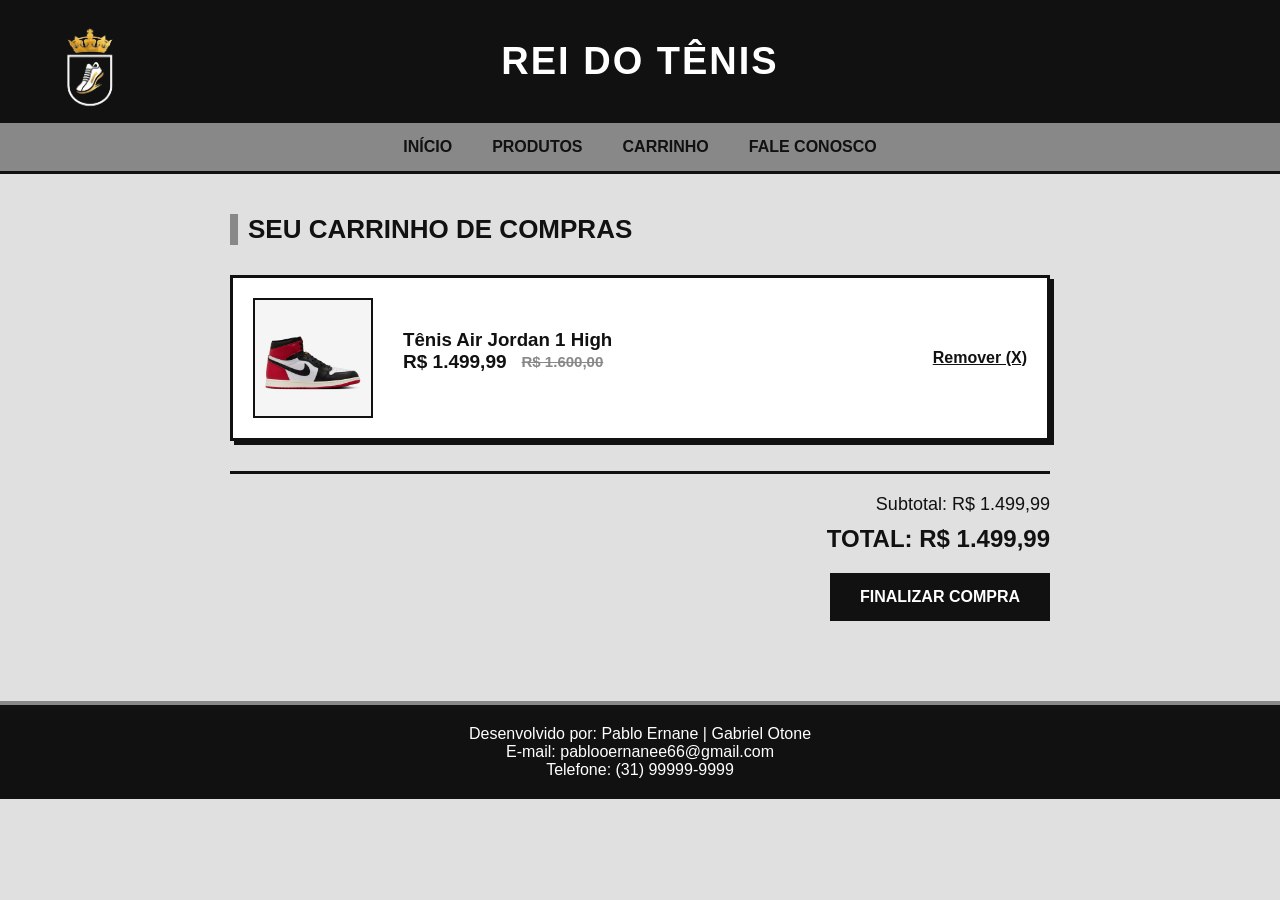
<file: carrinho.html>
<!doctype html>
<html lang="pt-BR">
  <head>
    <meta charset="UTF-8" />
    <meta name="viewport" content="width=device-width, initial-scale=1.0" />
    <title>Rei do Tênis - Carrinho</title>
    <link rel="stylesheet" href="estilo.css" />
  </head>
  <body>
    <img src="img/logo-oficial.png" alt="Logo da marca" id="minha-imagem" />
    <header>
      <h1 class="logo-texto">Rei do Tênis</h1>
      <nav>
        <ul>
          <li><a href="index.html">Início</a></li>
          <li><a href="produtos.html">Produtos</a></li>
          <li><a href="carrinho.html">Carrinho</a></li>
          <li><a href="contato.html">Fale Conosco</a></li>
        </ul>
      </nav>
    </header>

    <main style="padding: 40px; max-width: 900px; margin: 0 auto">
      <h2>Seu Carrinho de Compras</h2>

      <div class="carrinho-container">
        <input type="checkbox" id="remover-item-1" class="hack-remover" />

        <div class="item-carrinho">
          <img
            src="img/Air Jordan 1 High OG.avif"
            alt="Tênis Air Jordan 1 High"
          />

          <div class="info">
            <h3>Tênis Air Jordan 1 High</h3>
            <div class="preco-container">
              <span class="preco-promo">R$ 1.499,99</span>
              <span class="preco-antigo"><del>R$ 1.600,00</del></span>
            </div>
          </div>

          <label for="remover-item-1" class="btn-remover-falso"
            >Remover (X)</label
          >
        </div>
      </div>

      <div
        style="
          text-align: right;
          margin-top: 30px;
          border-top: 3px solid #111111;
          padding-top: 20px;
        "
      >
        <p style="font-size: 18px; margin-bottom: 10px">
          Subtotal: R$ 1.499,99
        </p>
        <h3 style="font-size: 24px; font-weight: 900">TOTAL: R$ 1.499,99</h3>
        <button
          class="btn-comprar"
          style="
            display: inline-block;
            margin-top: 20px;
            border: none;
            cursor: pointer;
            padding: 15px 30px;
          "
        >
          Finalizar Compra
        </button>
      </div>
    </main>
    <footer>
      <p>Desenvolvido por: Pablo Ernane | Gabriel Otone</p>
      <p>E-mail: pablooernanee66@gmail.com</p>
      <p>Telefone: (31) 99999-9999</p>
    </footer>
  </body>
</html>
</file>
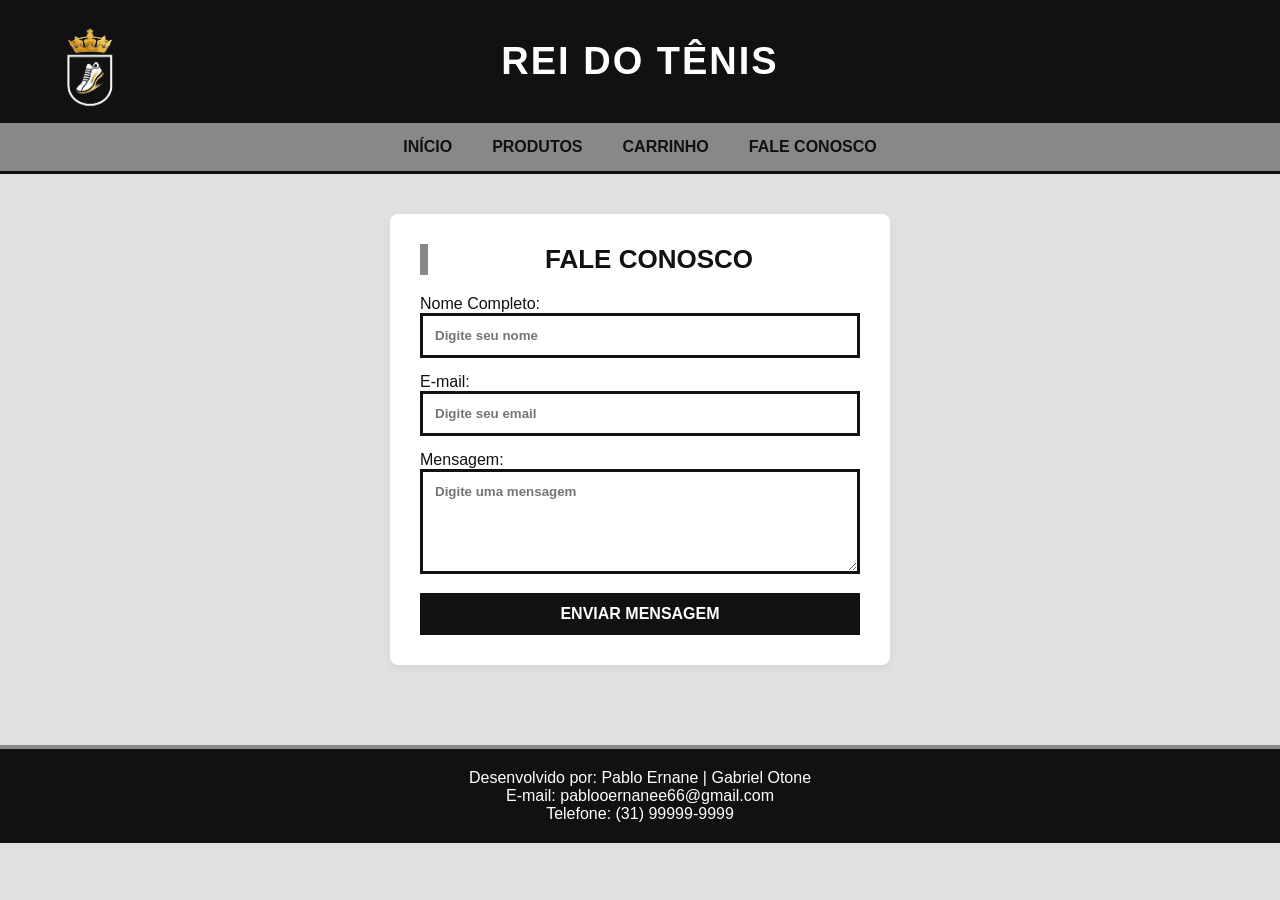
<file: contato.html>
<!doctype html>
<html lang="pt-BR">
  <head>
    <meta charset="UTF-8" />
    <meta name="viewport" content="width=device-width, initial-scale=1.0" />
    <title>Contato</title>
    <link rel="stylesheet" href="estilo.css" />
  </head>
  <body>
    <img src="img/logo-oficial.png" alt="Logo da marca" id="minha-imagem" />
    <header>
      <h1 class="logo-texto">Rei do Tênis</h1>
      <nav>
        <ul>
          <li><a href="index.html">Início</a></li>
          <li><a href="produtos.html">Produtos</a></li>
          <li><a href="carrinho.html">Carrinho</a></li>
          <li><a href="contato.html">Fale Conosco</a></li>
        </ul>
      </nav>
    </header>

    <main style="padding: 40px; display: flex; justify-content: center">
      <div
        style="
          background-color: #fff;
          padding: 30px;
          border-radius: 8px;
          box-shadow: 0 4px 8px rgba(0, 0, 0, 0.05);
          width: 100%;
          max-width: 500px;
        "
      >
        <h2 style="margin-bottom: 20px; text-align: center">Fale Conosco</h2>

        <form action="#" method="POST" class="formulario-contato">
          <label for="nome">Nome Completo:</label>
          <input
            type="text"
            placeholder="Digite seu nome"
            id="nome"
            name="nome"
            required
          />

          <label for="email">E-mail:</label>
          <input
            type="email"
            placeholder="Digite seu email"
            id="email"
            name="email"
            required
          />

          <label for="mensagem">Mensagem:</label>
          <textarea
            id="mensagem"
            placeholder="Digite uma mensagem"
            name="mensagem"
            rows="5"
            required
          ></textarea>

          <button
            type="submit"
            class="btn-comprar"
            style="width: 100%; border: none; cursor: pointer"
          >
            Enviar Mensagem
          </button>
        </form>
      </div>
    </main>

    <footer>
      <p>Desenvolvido por: Pablo Ernane | Gabriel Otone</p>
      <p>E-mail: pablooernanee66@gmail.com</p>
      <p>Telefone: (31) 99999-9999</p>
    </footer>
  </body>
</html>
</file>
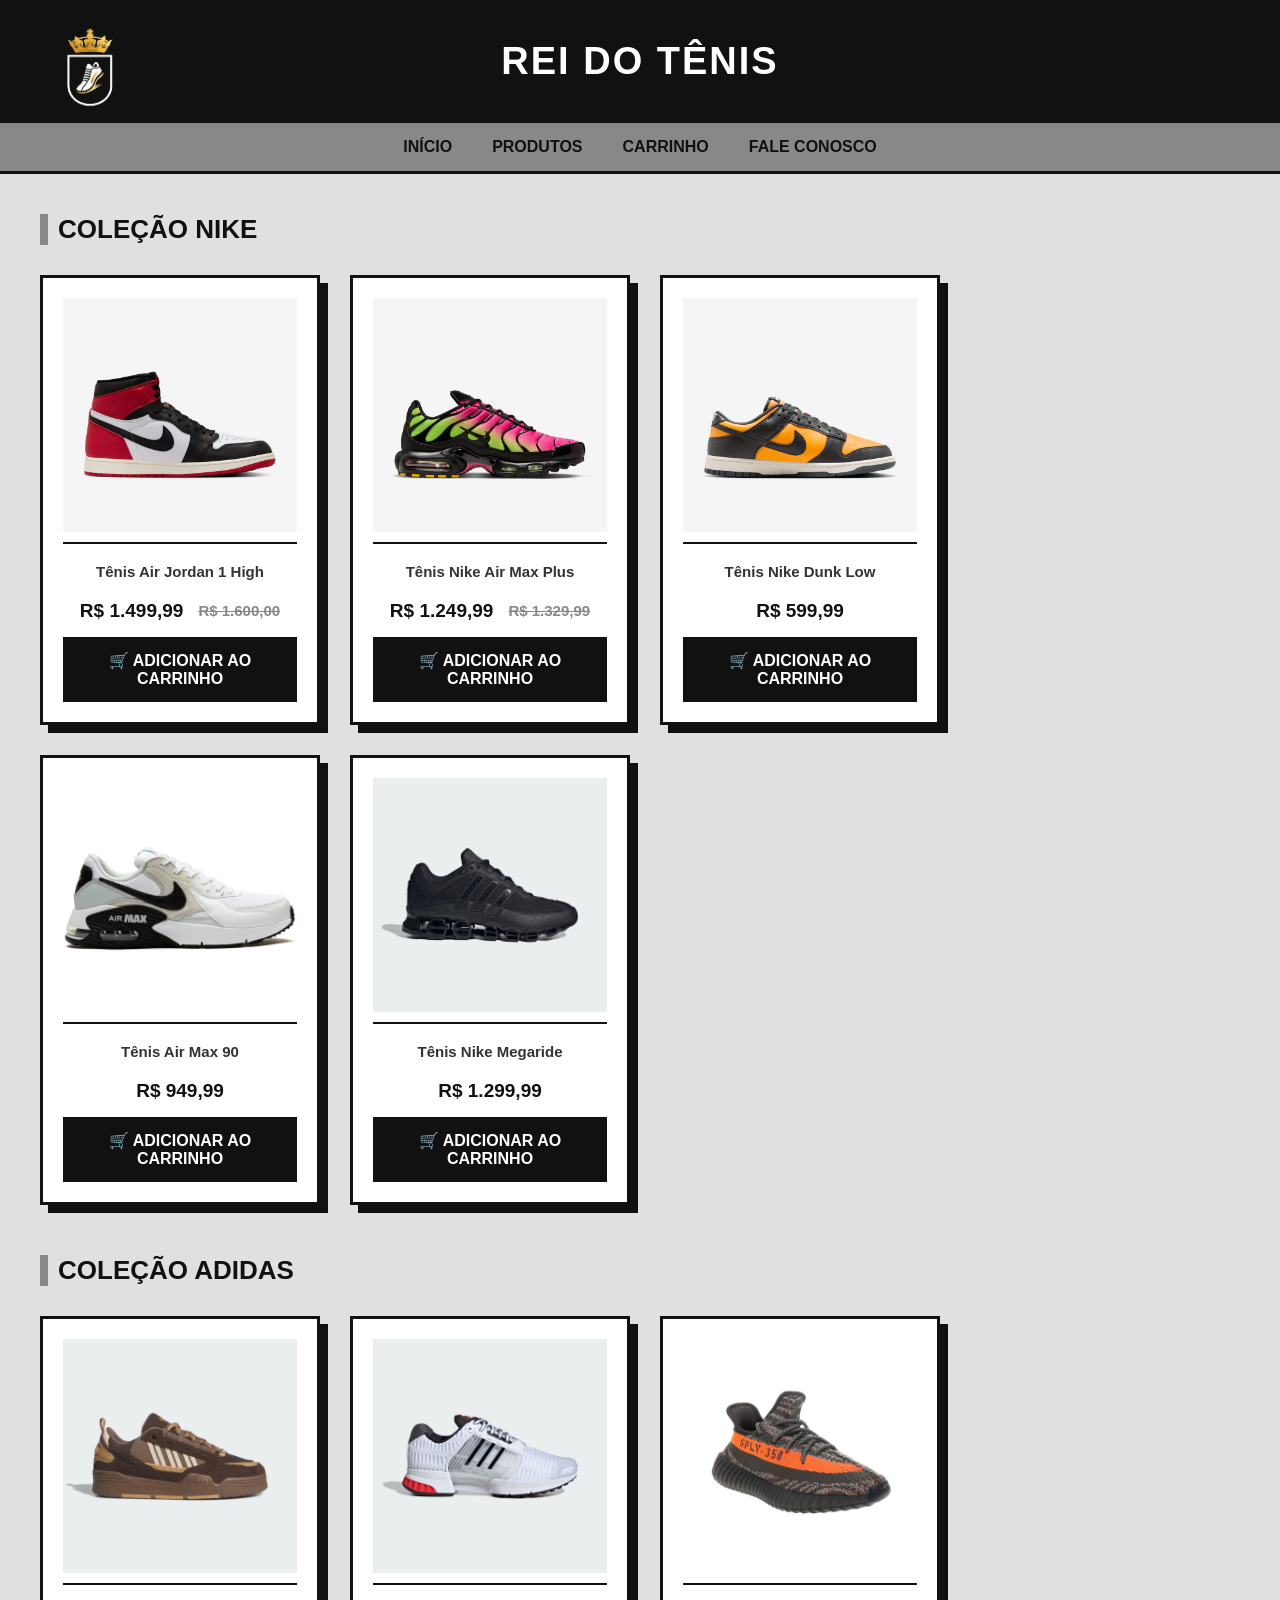
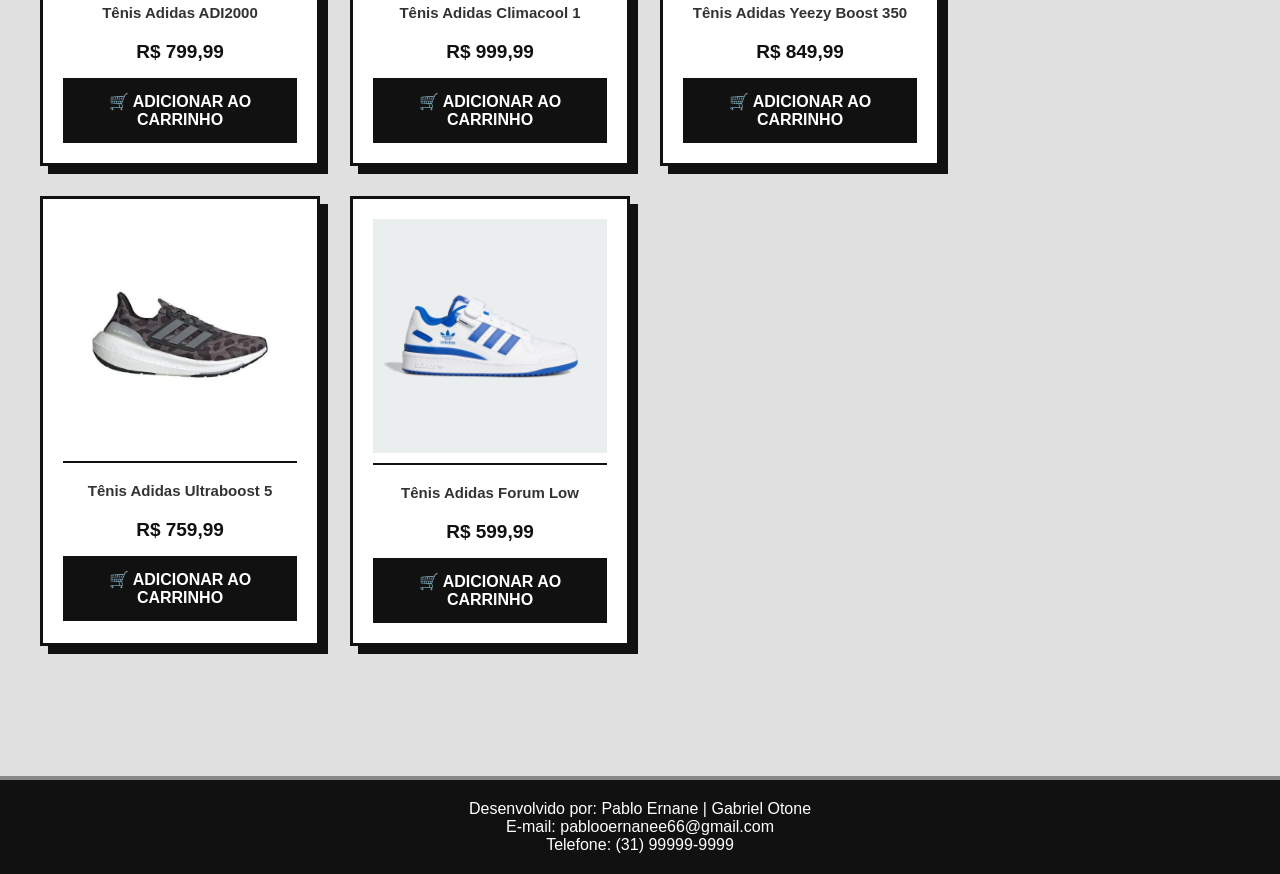
<file: produtos.html>
<!doctype html>
<html lang="pt-BR">
  <head>
    <meta charset="UTF-8" />
    <meta name="viewport" content="width=device-width, initial-scale=1.0" />
    <title>Rei do Tênis - Todos os Produtos</title>
    <link rel="stylesheet" href="estilo.css" />
  </head>
  <body>
    <img src="img/logo-oficial.png" alt="Logo da marca" id="minha-imagem" />
    <header>
      <h1 class="logo-texto">Rei do Tênis</h1>
      <nav>
        <ul>
          <li><a href="index.html">Início</a></li>
          <li><a href="produtos.html">Produtos</a></li>
          <li><a href="carrinho.html">Carrinho</a></li>
          <li><a href="contato.html">Fale Conosco</a></li>
        </ul>
      </nav>
    </header>
    <main>
      <h2 style="margin-top: 0">Coleção Nike</h2>
      <section class="vitrine-completa">
        <div class="card-produto">
          <img
            src="img/Air Jordan 1 High OG.avif"
            alt="Tênis Air Jordan 1 High"
          />
          <p>Tênis Air Jordan 1 High</p>
          <div class="preco-container">
            <span class="preco-promo">R$ 1.499,99</span>
            <span class="preco-antigo"><del>R$ 1.600,00</del></span>
          </div>
          <a href="carrinho.html" class="btn-comprar"
            >🛒 Adicionar ao carrinho</a
          >
        </div>

        <div class="card-produto">
          <img src="img/Nike Air Max Plus.avif" alt="Tênis Nike Air Max Plus" />
          <p>Tênis Nike Air Max Plus</p>
          <div class="preco-container">
            <span class="preco-promo">R$ 1.249,99</span>
            <span class="preco-antigo"><del>R$ 1.329,99</del></span>
          </div>
          <a href="carrinho.html" class="btn-comprar"
            >🛒 Adicionar ao carrinho</a
          >
        </div>

        <div class="card-produto">
          <img src="img/Nike Dunk Low Retro.avif" alt="Tênis Nike Dunk Low" />
          <p>Tênis Nike Dunk Low</p>
          <span class="preco-normal">R$ 599,99</span>
          <a href="carrinho.html" class="btn-comprar"
            >🛒 Adicionar ao carrinho</a
          >
        </div>

        <div class="card-produto">
          <img src="img/Nike Air Max 90.avif" alt="Tênis Air Max 90" />
          <p>Tênis Air Max 90</p>
          <span class="preco-normal">R$ 949,99</span>
          <a href="carrinho.html" class="btn-comprar"
            >🛒 Adicionar ao carrinho</a
          >
        </div>

        <div class="card-produto">
          <img
            src="img/Tenis Nike Megaride Preto.avif"
            alt="Tênis Nike Megaride"
          />
          <p>Tênis Nike Megaride</p>
          <span class="preco-normal">R$ 1.299,99</span>
          <a href="carrinho.html" class="btn-comprar"
            >🛒 Adicionar ao carrinho</a
          >
        </div>
      </section>

      <h2 style="margin-top: 40px">Coleção Adidas</h2>
      <section class="vitrine-completa">
        <div class="card-produto">
          <img
            src="img/Adidas ADI2000 Marrom.avif"
            alt="Tênis Adidas ADI2000 Marrom"
          />
          <p>Tênis Adidas ADI2000</p>
          <span class="preco-normal">R$ 799,99</span>
          <a href="carrinho.html" class="btn-comprar"
            >🛒 Adicionar ao carrinho</a
          >
        </div>

        <div class="card-produto">
          <img
            src="img/Adidas Climacool 1 Preto.avif"
            alt="Tênis Adidas Climacool 1 preto"
          />
          <p>Tênis Adidas Climacool 1</p>
          <span class="preco-normal">R$ 999,99</span>
          <a href="carrinho.html" class="btn-comprar"
            >🛒 Adicionar ao carrinho</a
          >
        </div>

        <div class="card-produto">
          <img
            src="img/Adidas Yeezy Boost 350.jpg"
            alt="Tênis Adidas Yeezy Boost 350"
          />
          <p>Tênis Adidas Yeezy Boost 350</p>
          <span class="preco-normal">R$ 849,99</span>
          <a href="carrinho.html" class="btn-comprar"
            >🛒 Adicionar ao carrinho</a
          >
        </div>

        <div class="card-produto">
          <img
            src="img/Adidas Ultraboost Light.webp"
            alt="Tênis Adidas Ultraboost 5"
          />
          <p>Tênis Adidas Ultraboost 5</p>
          <span class="preco-normal">R$ 759,99</span>
          <a href="carrinho.html" class="btn-comprar"
            >🛒 Adicionar ao carrinho</a
          >
        </div>

        <div class="card-produto">
          <img
            src="img/Adidas Forum Low.avif"
            alt="Tênis Adidas Originals Forum Low"
          />
          <p>Tênis Adidas Forum Low</p>
          <span class="preco-normal">R$ 599,99</span>
          <a href="carrinho.html" class="btn-comprar"
            >🛒 Adicionar ao carrinho</a
          >
        </div>
      </section>
    </main>
    <footer>
      <p>Desenvolvido por: Pablo Ernane | Gabriel Otone</p>
      <p>E-mail: pablooernanee66@gmail.com</p>
      <p>Telefone: (31) 99999-9999</p>
    </footer>
  </body>
</html>
</file>
<file: estilo.css>
* {
  margin: 0;
  padding: 0;
  box-sizing: border-box;
  font-family: "Inter", Arial, sans-serif;
}

body {
  background-color: #e0e0e0;
  color: #111111;
}

#minha-imagem {
  position: absolute;
  top: 13px;
  left: 30px;
  width: 120px;
  z-index: 100;
}

/* 1. Cabeçalho */
header {
  display: flex;
  flex-direction: column;
  width: 100%;
}

.logo-texto {
  background-color: #111111;
  color: #ffffff;
  text-align: center;
  padding: 40px 0;
  font-size: 38px;
  font-weight: 900;
  text-transform: uppercase;
  letter-spacing: 2px;
  margin: 0;
}

/* 2. Menu de Navegação */
nav {
  background-color: #888888;
  width: 100%;
  padding: 15px 0;
  border-bottom: 3px solid #111111;
}

nav ul {
  list-style: none;
  display: flex;
  flex-direction: row;
  justify-content: center;
  align-items: center;
  gap: 40px;
}

nav a {
  text-decoration: none;
  color: #111111;
  font-weight: 900;
  font-size: 16px;
  text-transform: uppercase;
  transition: all 0.2s;
}

nav a:hover {
  background-color: #111111;
  color: #ffffff;
  padding: 2px 8px;
}

/* 3. Área Principal e Títulos */
main {
  padding: 40px;
}

main h2 {
  text-align: left;
  color: #111111;
  font-size: 26px;
  font-weight: 900;
  text-transform: uppercase;
  margin-bottom: 30px;
  border-left: 8px solid #888888;
  padding-left: 10px;
}

/* 4. Vitrine */
.vitrine-completa {
  display: flex;
  flex-wrap: wrap;
  gap: 30px;
  justify-content: flex-start;
  margin-bottom: 50px;
}

/* 5. Os Cards */
.card-produto {
  background-color: #ffffff;
  width: 280px;
  padding: 20px;
  text-align: center;

  border: 3px solid #111111;
  box-shadow: 8px 8px 0px #111111;

  transition:
    transform 0.2s,
    box-shadow 0.2s;
}

.card-produto img {
  max-width: 100%;
  height: auto;
  margin-bottom: 15px;
  border-bottom: 2px solid #111111;
  padding-bottom: 10px;
}

.card-produto p {
  font-size: 15px;
  font-weight: bold;
  margin-bottom: 20px;
  color: #333333;
}

.card-produto:hover {
  transform: translate(-4px, -4px);
  box-shadow: 12px 12px 0px #888888;
}

/* 6. Botão de Comprar */
.btn-comprar {
  display: block;
  background-color: #111111;
  color: #ffffff;
  text-decoration: none;
  padding: 12px;
  font-size: 16px;
  font-weight: 900;
  text-transform: uppercase;
  border: 2px solid #111111;
  cursor: pointer;
  transition: all 0.2s;
}

.btn-comprar:hover {
  background-color: #888888;
  color: #111111;
}

/* 7. Notícia */
.noticias {
  margin-bottom: 50px;
}

.noticias h2 {
  text-align: left;
  color: #111111;
  font-size: 26px;
  font-weight: 900;
  text-transform: uppercase;
  margin-bottom: 20px;
  border-left: 8px solid #888888;
  padding-left: 10px;
}

.editorial-jordan {
  display: flex;
  flex-direction: row;
  background-color: #ffffff;
  border: 3px solid #111111;
  box-shadow: 6px 6px 0px #111111;
  overflow: hidden;
  min-height: 450px;
}

.editorial-carrossel {
  width: 50%;
  position: relative;
  border-right: 3px solid #111111;
  background-color: #111111;
}

.slide-animado {
  position: absolute;
  top: 0;
  left: 0;
  width: 100%;
  height: 100%;
  object-fit: cover;
  opacity: 0;

  animation: carrosselFade 16s infinite;
}

.slide-animado:nth-child(1) {
  animation-delay: 0s;
}
.slide-animado:nth-child(2) {
  animation-delay: 4s;
}
.slide-animado:nth-child(3) {
  animation-delay: 8s;
}
.slide-animado:nth-child(4) {
  animation-delay: 12s;
}

@keyframes carrosselFade {
  0% {
    opacity: 0;
  }
  10% {
    opacity: 1;
  }
  33% {
    opacity: 1;
  }
  43% {
    opacity: 0;
  }
  100% {
    opacity: 0;
  }
}

.editorial-conteudo {
  width: 50%;
  padding: 40px;
  display: flex;
  flex-direction: column;
  justify-content: center;
}

.editorial-conteudo h3 {
  font-size: 26px;
  margin-bottom: 15px;
  font-weight: 900;
  text-transform: uppercase;
}

.editorial-conteudo p {
  line-height: 1.6;
  color: #333333;
  margin-bottom: 20px;
  font-size: 16px;
}

.botoes-editorial {
  margin-top: 20px;
}

/* 8. Rodapé */
footer {
  background-color: #111111;
  color: #ffffff;
  text-align: center;
  padding: 20px;
  margin-top: 40px;
  border-top: 4px solid #888888;
}

/* 9. Formulário de Contato */
.formulario-contato input,
.formulario-contato textarea {
  width: 100%;
  padding: 12px;
  border: 3px solid #111111;
  font-family: inherit;
  font-weight: bold;
  margin-bottom: 15px;
  background-color: #ffffff;
}

.formulario-contato input:focus,
.formulario-contato textarea:focus {
  outline: none;
  background-color: #e0e0e0;
  box-shadow: 4px 4px 0px #888888;
}

/* 10. Carrinho */
.item-carrinho {
  display: flex;
  align-items: center;
  justify-content: flex-start;

  background: #ffffff;
  padding: 20px;
  margin-bottom: 20px;
  border: 3px solid #111111;
  box-shadow: 4px 4px 0px #111111;
}

.item-carrinho img {
  width: 120px;
  height: auto;
  margin-right: 30px;
  border: 2px solid #111111;
}

.info {
  flex-grow: 1;
  text-align: left;
}

.btn-remover-falso {
  color: #111111;
  font-weight: 900;
  cursor: pointer;
  text-decoration: underline;
  margin-left: 20px;
}

.hack-remover {
  display: none;
}
.hack-remover:checked + .item-carrinho {
  display: none;
}

.btn-remover-falso:hover {
  color: #888888;
}

.preco-container {
  margin-bottom: 15px;
  display: flex;
  flex-direction: row;
  align-items: center;
  justify-content: center;
  gap: 15px;
}

.item-carrinho .preco-container {
  justify-content: flex-start;
}

.preco-antigo del {
  color: #888888;
  font-size: 15px;
  font-weight: bold;
}

.preco-promo {
  color: #111111;
  font-size: 19px;
  font-weight: 900;

  background-color: transparent;
  border: none;
  padding: 0;

  text-transform: uppercase;
}

.preco-normal {
  display: block;
  font-size: 19px;
  font-weight: 900;
  margin-bottom: 15px;
  color: #111111;
}
</file>
